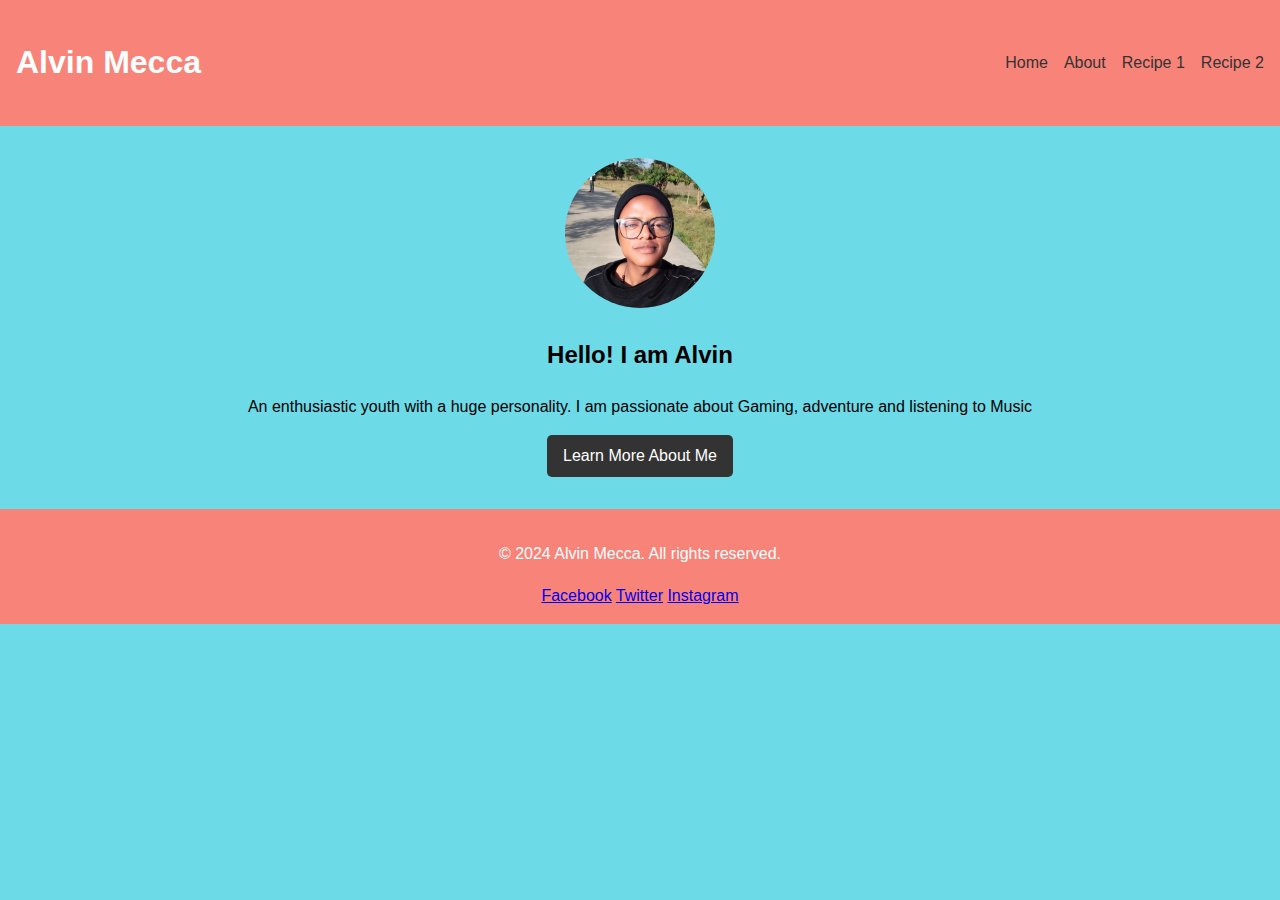
<file: index.html>
<!DOCTYPE html>
<html lang="en">
<head>
    <meta charset="UTF-8">
    <meta name="viewport" content="width=device-width, initial-scale=1.0">
    <title>Alvin Mecca | Portfolio</title>
    <link rel="stylesheet" href="css/style.css">
    <script src="js/script.js" defer></script>
</head>
<body>
    <header class="menu">
        <h1>Alvin Mecca</h1>
        <nav>
            <ul>
                <li><a href="index.html">Home</a></li>
                <li><a href="about.html">About</a></li>
                <li><a href="recipe1.html">Recipe 1</a></li>
                <li><a href="recipe2.html">Recipe 2</a></li>
            </ul>
        </nav>
    </header>

    <section class="hero">
        <img src="images/picture2.jpg" alt="Alvin" class="profile-img">
        <h2>Hello! I am Alvin</h2>
        <p>An enthusiastic youth with a huge personality. I am passionate about Gaming, adventure and listening to Music</p>
        <a href="about.html" class="cta-button">Learn More About Me</a>
    </section>

    <footer>
        <p>© 2024 Alvin Mecca. All rights reserved.</p>
        <div class="social-links">
            <a href="#">Facebook</a>
            <a href="#">Twitter</a>
            <a href="#">Instagram</a>
        </div>
    </footer>
</body>
</html>
</file>
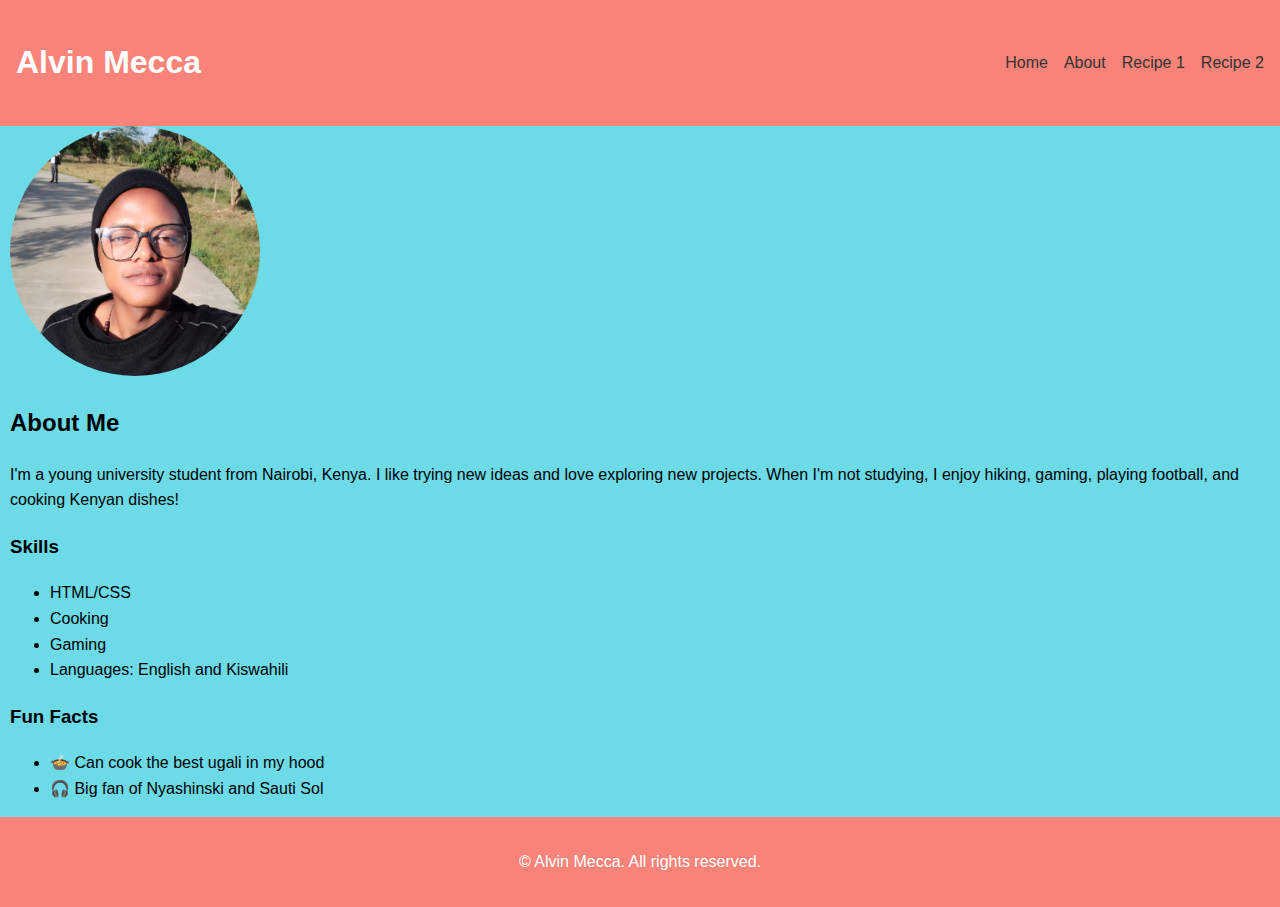
<file: about.html>
<!DOCTYPE html>
<html lang="en">
<head>
    <meta charset="UTF-8">
    <meta name="viewport" content="width=device-width, initial-scale=1.0">
    <title>About Me | Alvin Mecca</title>
    <link rel="stylesheet" href="css/style.css">
</head>
<body>
    <header class="menu">
        <h1>Alvin Mecca</h1>
        <nav>
            <ul>
                <li><a href="index.html">Home</a></li>
                <li><a href="about.html">About</a></li>
                <li><a href="recipe1.html">Recipe 1</a></li>
                <li><a href="recipe2.html">Recipe 2</a></li>
            </ul>
        </nav>
    </header>

    <section class="about">
        <img src="images/picture2.jpg" alt="Alvin">
        <h2>About Me</h2>
        <p>I'm a young university student from Nairobi, Kenya. I like trying new ideas and love exploring new projects. When I'm not studying, I enjoy hiking, gaming, playing football, and cooking Kenyan dishes!</p>
        
        <h3>Skills</h3>
        <ul class="skills">
            <li>HTML/CSS</li>
            <li>Cooking</li>
            <li>Gaming</li>
            <li>Languages: English and Kiswahili</li>
        </ul>

        <h3>Fun Facts</h3>
        <ul>
            <li>🍲 Can cook the best ugali in my hood</li>
            <li>🎧 Big fan of Nyashinski and Sauti Sol</li>
        </ul>
    </section>

    <footer>
        <p>© Alvin Mecca. All rights reserved.</p>
    </footer>
</body>
</html>
</file>
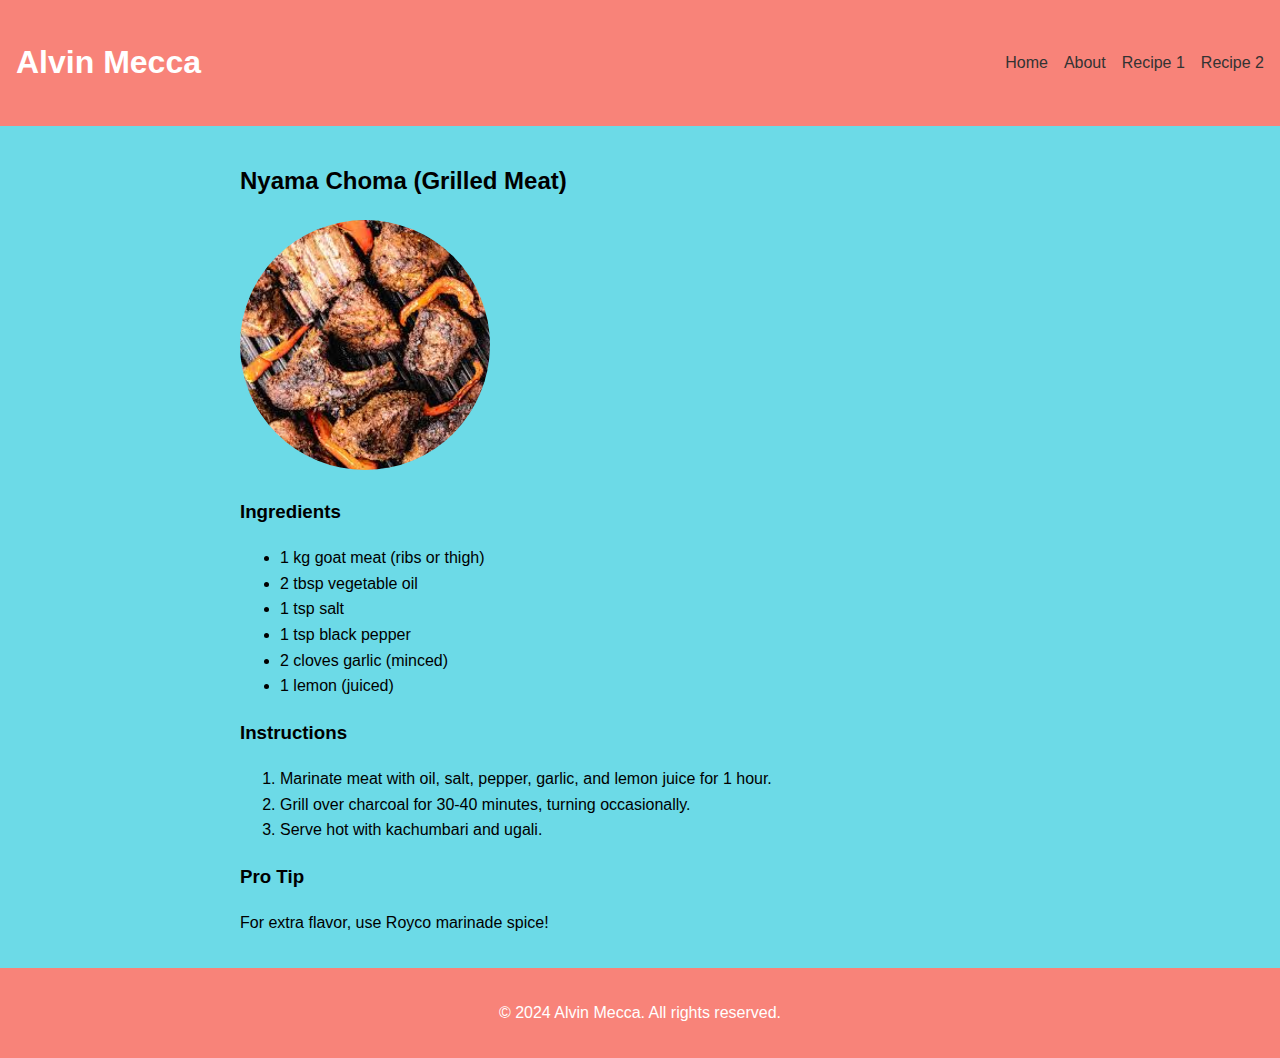
<file: recipe1.html>
<!DOCTYPE html>
<html lang="en">
<head>
    <meta charset="UTF-8">
    <meta name="viewport" content="width=device-width, initial-scale=1.0">
    <title>Nyama Choma | Alvin's Portfolio</title>
    <link rel="stylesheet" href="css/style.css">
</head>
<body>
    <header>
        <h1>Alvin Mecca</h1>
        <nav class="menu">
            <ul>
                <li><a href="index.html">Home</a></li>
                <li><a href="about.html">About</a></li>
                <li><a href="recipe1.html">Recipe 1</a></li>
                <li><a href="recipe2.html">Recipe 2</a></li>
            </ul>
        </nav>
    </header>

    <section class="recipe">
        <h2>Nyama Choma (Grilled Meat)</h2>
        <img src="images/download (4).jpg" alt="Nyama Choma">
        
        <h3>Ingredients</h3>
        <ul>
            <li>1 kg goat meat (ribs or thigh)</li>
            <li>2 tbsp vegetable oil</li>
            <li>1 tsp salt</li>
            <li>1 tsp black pepper</li>
            <li>2 cloves garlic (minced)</li>
            <li>1 lemon (juiced)</li>
        </ul>

        <h3>Instructions</h3>
        <ol>
            <li>Marinate meat with oil, salt, pepper, garlic, and lemon juice for 1 hour.</li>
            <li>Grill over charcoal for 30-40 minutes, turning occasionally.</li>
            <li>Serve hot with kachumbari and ugali.</li>
        </ol>

        <h3>Pro Tip</h3>
        <p>For extra flavor, use Royco marinade spice!</p>
    </section>

    <footer>
        <p>© 2024 Alvin Mecca. All rights reserved.</p>
    </footer>
</body>
</html>
</file>
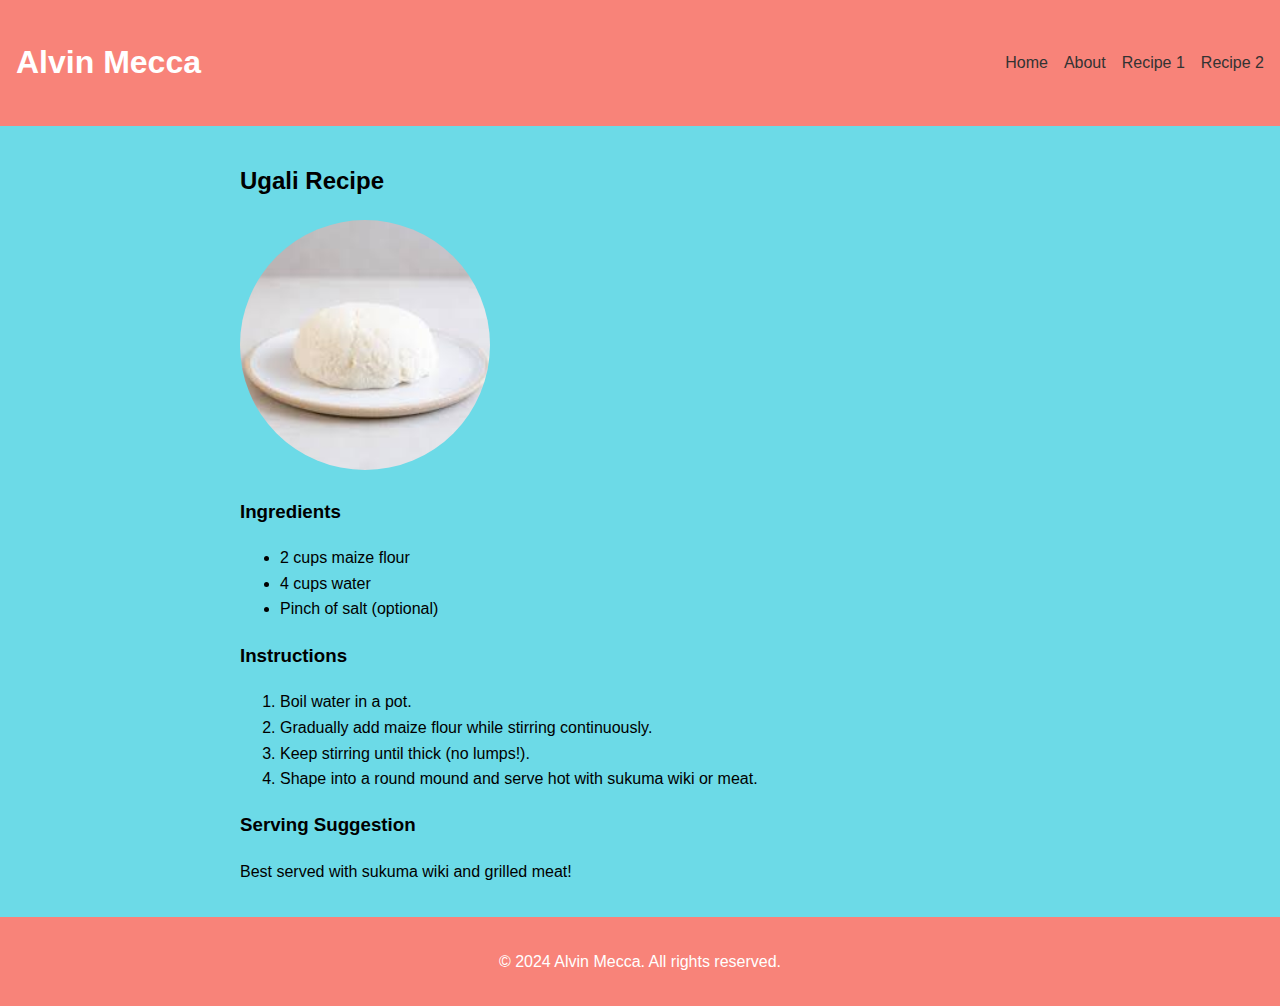
<file: recipe2.html>
<!DOCTYPE html>
<html lang="en">
<head>
    <meta charset="UTF-8">
    <meta name="viewport" content="width=device-width, initial-scale=1.0">
    <title>Ugali Recipe | Alvin's Portfolio</title>
    <link rel="stylesheet" href="css/style.css">
</head>
<body>
    <header>
        <h1>Alvin Mecca</h1>
        <nav class="menu">
            <ul>
                <li><a href="index.html">Home</a></li>
                <li><a href="about.html">About</a></li>
                <li><a href="recipe1.html">Recipe 1</a></li>
                <li><a href="recipe2.html">Recipe 2</a></li>
            </ul>
        </nav>
    </header>

    <section class="recipe">
        <h2>Ugali Recipe</h2>
        <img src="images/download (3).jpg" alt="Ugali with Sukuma Wiki">
        
        <h3>Ingredients</h3>
        <ul>
            <li>2 cups maize flour</li>
            <li>4 cups water</li>
            <li>Pinch of salt (optional)</li>
        </ul>

        <h3>Instructions</h3>
        <ol>
            <li>Boil water in a pot.</li>
            <li>Gradually add maize flour while stirring continuously.</li>
            <li>Keep stirring until thick (no lumps!).</li>
            <li>Shape into a round mound and serve hot with sukuma wiki or meat.</li>
        </ol>

        <h3>Serving Suggestion</h3>
        <p>Best served with sukuma wiki and grilled meat!</p>
    </section>

    <footer>
        <p>© 2024 Alvin Mecca. All rights reserved.</p>
    </footer>
</body>
</html>
</file>
<file: css/style.css>
body {
    font-family: Arial, sans-serif;
    margin: 0;
    padding: 0;
    line-height: 1.6;
    background-color: #6CDAE7;
}

header {
    background: #F88379;
    color: #fff;
    padding: 1rem;
    display: flex;
    justify-content: space-between;
    align-items: center;
}

nav ul {
    list-style: none;
    display: flex;
}

nav ul li {
    margin-left: 1rem;
}

nav a {
    color: #fff;
    text-decoration: none;
}

.hero {
    text-align: center;
    padding: 2rem;
}

.profile-img {
    border-radius: 50%;
    width: 150px;
    height: 150px;
    object-fit: cover;
}


.cta-button {
    display: inline-block;
    background: #333;
    color: #fff;
    padding: 0.5rem 1rem;
    text-decoration: none;
    border-radius: 5px;
}

footer {
    text-align: center;
    padding: 1rem;
    background: #F88379;
    color: #fff;
}


.recipe {
    max-width: 800px;
    margin: 0 auto;
    padding: 1rem;
}



img {
    border-radius: 50%;
    width: 250px;
    height: 250px;
    object-fit: cover;
}

.navbar {
    display: flex;
    justify-content: space-between;
    align-items: center;
    padding: 1rem;
    background: #fff;
    box-shadow: 0 2px 5px rgba(0,0,0,0.1);
  }
  
  .toggle {
    display: none;
  }
  
  .hamburger {
    font-size: 1.8rem;
    cursor: pointer;
    display: none;
  }
  
  .menu {
    display: flex;
    gap: 1.5rem;
  }
  
  .menu li a {
    color: #333;
    text-decoration: none;
    font-weight: 500;
  }
  
.about {
    margin-left: 10px;
    margin-right: auto;
}
</file>
